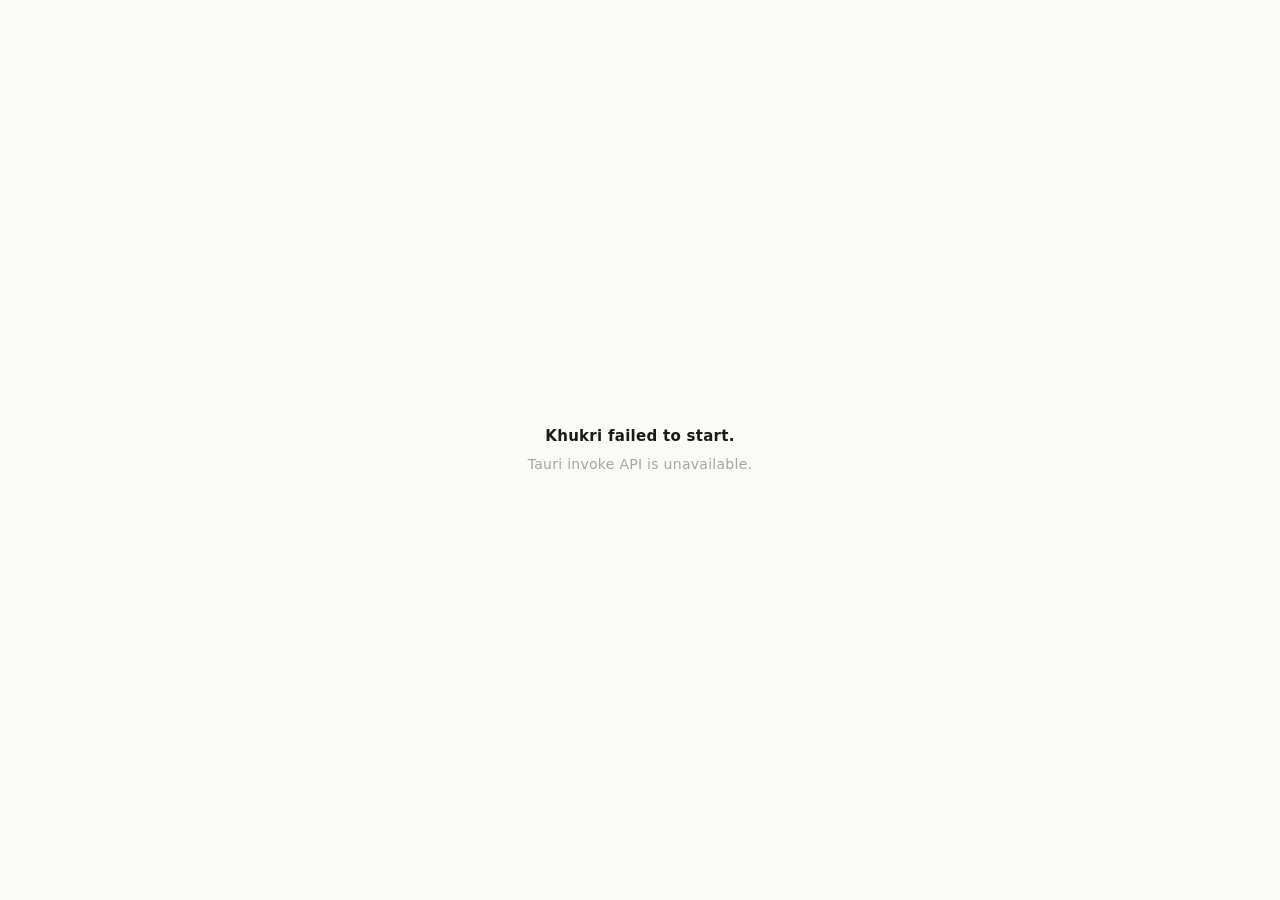
<file: src/index.html>
<!doctype html>
<html lang="en">
<head>
  <meta charset="utf-8">
  <meta name="viewport" content="width=device-width, initial-scale=1">
  <title>Khukri</title>
  <script>
    (() => {
      const savedTheme = localStorage.getItem("khukri-theme") || "system";
      const resolvedTheme = savedTheme === "dark" || savedTheme === "light"
        ? savedTheme
        : (window.matchMedia && window.matchMedia("(prefers-color-scheme: dark)").matches ? "dark" : "light");
      document.documentElement.dataset.theme = resolvedTheme;
    })();
  </script>
  <style>
    html, body {
      margin: 0;
      height: 100%;
      background: #0b0c10;
      color: #e0dcd4;
    }

    #bootSplash {
      position: fixed;
      inset: 0;
      display: grid;
      place-items: center;
      background: #0b0c10;
      color: #e0dcd4;
      font: 600 14px/1.4 "Inter", "Segoe UI", system-ui, sans-serif;
      letter-spacing: 0.02em;
      z-index: 9999;
      transition: opacity 180ms ease;
    }

    html[data-theme="light"],
    html[data-theme="light"] body,
    html[data-theme="light"] #bootSplash {
      background: #fafaf9;
      color: #1c1917;
    }

    body.app-ready #bootSplash {
      opacity: 0;
      pointer-events: none;
    }

    .boot-error {
      max-width: min(520px, calc(100vw - 48px));
      display: grid;
      gap: 8px;
      text-align: center;
    }

    .boot-error strong {
      font-size: 15px;
    }

    .boot-error span {
      color: #a9a59d;
      font-weight: 500;
      overflow-wrap: anywhere;
    }
  </style>
  <link rel="stylesheet" href="./styles.css">
</head>
<body>
  <a class="skip-link" href="#mainContent">Skip to downloads</a>
  <div id="bootSplash" role="status" aria-live="polite">Loading Khukri...</div>
  <div id="mediaOnboarding" class="onboarding-backdrop" hidden>
    <section class="onboarding-card" role="dialog" aria-modal="true" aria-labelledby="onboardingTitle" aria-describedby="onboardingBody">
      <p class="onboarding-kicker" data-i18n="onboarding.kicker"></p>
      <h2 id="onboardingTitle" class="onboarding-title" data-i18n="onboarding.title"></h2>
      <div id="onboardingBody" class="onboarding-copy">
        <p data-i18n="onboarding.body"></p>
      </div>
      <button id="acknowledgeOnboarding" class="primary-button onboarding-button" type="button" data-i18n="onboarding.accept"></button>
    </section>
  </div>
  <div class="shell">

    <aside class="sidebar" aria-label="Primary navigation">
      <div class="brand">
        <div class="brand-mark" aria-hidden="true">
          <img class="brand-icon" src="./assets/khukri-mark.svg" alt="">
        </div>
        <h1 class="brand-wordmark">Khukri</h1>
      </div>
      <nav class="nav" aria-label="Main sections">
        <button id="navDownloads" class="nav-item nav-item-active" type="button" aria-controls="downloadsView" aria-current="page">
          <svg class="nav-icon" viewBox="0 0 16 16" fill="none" aria-hidden="true">
            <path d="M8 2v7M5 6.5l3 3 3-3" stroke="currentColor" stroke-width="1.5" stroke-linecap="round" stroke-linejoin="round"/>
            <path d="M2 12.5h12" stroke="currentColor" stroke-width="1.5" stroke-linecap="round"/>
          </svg>
          <span data-i18n="nav.downloads"></span>
        </button>
        <button id="navSettings" class="nav-item" type="button" aria-controls="settingsView">
          <svg class="nav-icon" viewBox="0 0 16 16" fill="none" aria-hidden="true">
            <circle cx="8" cy="8" r="2.2" stroke="currentColor" stroke-width="1.4"/>
            <path d="M8 1.5v2M8 12.5v2M1.5 8h2M12.5 8h2M3.4 3.4l1.4 1.4M11.2 11.2l1.4 1.4M3.4 12.6l1.4-1.4M11.2 4.8l1.4-1.4" stroke="currentColor" stroke-width="1.4" stroke-linecap="round"/>
          </svg>
          <span data-i18n="nav.settings"></span>
        </button>
      </nav>
    </aside>

    <main id="mainContent" class="main" tabindex="-1">

      <!-- Downloads view -->
      <div id="downloadsView" class="view" data-view="downloads">
        <header class="view-toolbar">
          <div class="view-heading">
            <h2 class="view-title" tabindex="-1" data-i18n="nav.downloads"></h2>
            <p class="view-subtitle" data-i18n="downloads.copy"></p>
          </div>
          <p id="formStatus" class="view-status" role="status" aria-live="polite"></p>
          <div class="toolbar-actions">
            <button id="refreshQueue" class="ghost-btn button-with-icon" type="button">
              <svg viewBox="0 0 16 16" fill="none" aria-hidden="true"><path d="M13 5.5A5.5 5.5 0 103.8 12M13 2v3.5H9.5" stroke="currentColor" stroke-width="1.5" stroke-linecap="round" stroke-linejoin="round"/></svg>
              <span data-i18n="actions.refresh"></span>
            </button>
            <button id="newDownload" class="primary-button button-with-icon" type="button" aria-controls="downloadsComposer" aria-expanded="false">
              <svg viewBox="0 0 16 16" fill="none" aria-hidden="true"><path d="M8 3v10M3 8h10" stroke="currentColor" stroke-width="1.7" stroke-linecap="round"/></svg>
              <span data-i18n="actions.new_download"></span>
            </button>
          </div>
        </header>

        <div class="view-body">

          <section id="downloadsComposer" class="composer" aria-labelledby="composerTitle" hidden>
            <div class="composer-header">
              <div class="composer-heading">
                <div class="composer-heading-icon" aria-hidden="true">
                  <svg viewBox="0 0 20 20" fill="none">
                    <path d="M10 3v8M6.75 8.25 10 11.5l3.25-3.25M4 15h12" stroke="currentColor" stroke-width="1.6" stroke-linecap="round" stroke-linejoin="round"/>
                  </svg>
                </div>
                <div>
                <h3 id="composerTitle" class="composer-title" data-i18n="composer.title"></h3>
                <p class="composer-copy" data-i18n="composer.copy"></p>
                </div>
              </div>
              <button id="composerClose" class="composer-close" type="button" aria-label="Close new download form">
                <svg width="10" height="10" viewBox="0 0 10 10" fill="none" aria-hidden="true">
                  <path d="M1 1l8 8M9 1L1 9" stroke="currentColor" stroke-width="1.5" stroke-linecap="round"/>
                </svg>
              </button>
            </div>
            <form id="downloadForm" class="download-form">
              <div class="composer-primary-fields">
                <label class="field composer-url-field">
                  <span data-i18n="composer.urlLabel"></span>
                  <input id="downloadUrl" name="downloadUrl" type="url" placeholder="https://example.com/file.zip" spellcheck="false" required>
                </label>
                <div class="composer-routing-row">
                  <label class="field composer-mode-field">
                  <span data-i18n="composer.qualityLabel"></span>
                  <select id="quality" name="quality">
                    <option value="" data-i18n="quality.direct"></option>
                    <option value="best" data-i18n="quality.best"></option>
                    <option value="1080p" data-i18n="quality.1080p"></option>
                    <option value="720p" data-i18n="quality.720p"></option>
                    <option value="audio-only" data-i18n="quality.audioOnly"></option>
                  </select>
                  </label>
                  <label class="field composer-destination-field">
                    <span data-i18n="composer.outputLabel"></span>
                    <div class="composer-destination-row">
                      <input id="outputPath" name="outputPath" type="text">
                      <button id="browseOutputPath" class="browse-btn" type="button" data-i18n="composer.browse"></button>
                    </div>
                  </label>
                </div>
              </div>

              <details class="composer-advanced">
                <summary data-i18n="composer.advanced"></summary>
                <div class="composer-advanced-grid">
                  <label class="field">
                    <span data-i18n="composer.priorityLabel"></span>
                    <select id="priority" name="priority">
                      <option value="high" data-i18n="priority.high"></option>
                      <option value="normal" selected data-i18n="priority.normal"></option>
                      <option value="low" data-i18n="priority.low"></option>
                    </select>
                  </label>
                  <label class="field">
                    <span data-i18n="composer.throttleLabel"></span>
                    <input id="throttle" name="throttle" type="number" min="0" step="1" data-i18n-placeholder="composer.unlimited" placeholder="Unlimited">
                  </label>
                </div>
              </details>

              <footer class="composer-footer">
                <p data-i18n="composer.footerHint"></p>
                <div class="composer-actions">
                  <button id="composerCancel" class="ghost-btn" type="button" data-i18n="actions.cancel"></button>
                  <button id="startDownloadButton" class="primary-button button-with-icon" type="submit">
                    <svg viewBox="0 0 16 16" fill="none" aria-hidden="true"><path d="M8 2.5v7M5.25 7 8 9.75 10.75 7M3 12.5h10" stroke="currentColor" stroke-width="1.5" stroke-linecap="round" stroke-linejoin="round"/></svg>
                    <span data-i18n="actions.start"></span>
                  </button>
                </div>
              </footer>
            </form>
          </section>

          <section id="downloadsPanel" class="queue-panel">
            <div id="emptyState" class="empty-state">
              <div class="empty-icon" aria-hidden="true">
                <svg width="22" height="22" viewBox="0 0 22 22" fill="none">
                  <path d="M11 3v10M7.5 10l3.5 3.5 3.5-3.5" stroke="currentColor" stroke-width="1.75" stroke-linecap="round" stroke-linejoin="round"/>
                  <path d="M3 17h16" stroke="currentColor" stroke-width="1.75" stroke-linecap="round"/>
                </svg>
              </div>
              <p class="empty-title" data-i18n="downloads.emptyTitle"></p>
              <p class="empty-hint" data-i18n="downloads.emptyCopy"></p>
              <button id="emptyNewDownload" class="primary-button button-with-icon" type="button" aria-controls="downloadsComposer">
                <svg viewBox="0 0 16 16" fill="none" aria-hidden="true"><path d="M8 3v10M3 8h10" stroke="currentColor" stroke-width="1.7" stroke-linecap="round"/></svg>
                <span data-i18n="actions.new_download"></span>
              </button>
            </div>
            <div id="downloadsList" class="downloads-list" hidden></div>
          </section>

        </div>
      </div>

      <!-- Settings view -->
      <div id="settingsView" class="view view--settings" data-view="settings" hidden>
        <header class="view-toolbar">
          <div class="view-heading">
            <h2 class="view-title" tabindex="-1" data-i18n="settings.title"></h2>
            <p class="view-subtitle" data-i18n="settings.copy"></p>
          </div>
          <div class="toolbar-actions">
            <p id="settingsStatus" class="view-status view-status--inline" aria-live="polite"></p>
            <button id="saveSettingsButton" class="primary-button" form="settingsForm" type="submit" data-i18n="settings.save"></button>
          </div>
        </header>

        <div class="view-body">
          <form id="settingsForm" class="settings-grid">

            <article class="settings-section">
              <div class="settings-section-head">
                <div class="settings-section-label-group">
                  <div class="settings-section-icon" aria-hidden="true">
                    <svg width="14" height="14" viewBox="0 0 16 16" fill="none">
                      <path d="M2 4h12M2 8h8M2 12h5" stroke="currentColor" stroke-width="1.5" stroke-linecap="round"/>
                    </svg>
                  </div>
                  <span class="section-label" data-i18n="settings.general.title"></span>
                </div>
                <button class="reset-link reset-section" type="button" data-section="general" data-i18n="settings.reset"></button>
              </div>
              <div class="settings-section-body">
                <div class="field field-with-browse">
                  <span id="settingsDefaultPathLabel" data-i18n="settings.general.pathLabel"></span>
                  <div class="input-browse-row">
                    <input id="settingsDefaultPath" name="generalDefaultPath" type="text" aria-labelledby="settingsDefaultPathLabel" aria-describedby="settingsDefaultPathHint">
                    <button id="browseDefaultPath" class="browse-btn" type="button" aria-label="Browse for folder">
                      <svg width="14" height="14" viewBox="0 0 16 16" fill="none" aria-hidden="true">
                        <path d="M1.5 4.5h4l1.5 2h7.5v7H1.5z" stroke="currentColor" stroke-width="1.4" stroke-linejoin="round"/>
                      </svg>
                      Browse
                    </button>
                  </div>
                  <p id="settingsDefaultPathHint" class="field-hint" data-i18n="settings.general.pathHint"></p>
                </div>
                <label class="field">
                  <span data-i18n="settings.general.concurrentLabel"></span>
                  <input id="settingsMaxConcurrent" name="generalMaxConcurrent" type="number" min="1" max="16" step="1">
                  <p class="field-hint" data-i18n="settings.general.concurrentHint"></p>
                </label>
                <label class="field checkbox-field">
                  <input id="settingsYtdlpAutoUpdate" name="settingsYtdlpAutoUpdate" type="checkbox">
                  <span data-i18n="settings.general.ytdlpAutoUpdateLabel"></span>
                </label>
                <label class="field">
                  <span data-i18n="settings.general.browserSessionLabel"></span>
                  <select id="settingsBrowserSession" name="settingsBrowserSession">
                    <option value="" data-i18n="settings.general.browserSessionOff"></option>
                    <option value="chrome">Chrome</option>
                    <option value="edge">Microsoft Edge</option>
                    <option value="brave">Brave</option>
                    <option value="firefox">Firefox</option>
                    <option value="safari">Safari</option>
                    <option value="chromium">Chromium</option>
                    <option value="opera">Opera</option>
                    <option value="vivaldi">Vivaldi</option>
                    <option value="whale">Whale</option>
                  </select>
                  <p class="field-hint" data-i18n="settings.general.browserSessionHint"></p>
                </label>
                <div class="field">
                  <span data-i18n="settings.general.ytdlpActionsLabel"></span>
                  <div class="settings-inline-action">
                    <button id="checkYtdlpNow" class="ghost-btn" type="button" data-i18n="settings.general.ytdlpCheckNow"></button>
                  </div>
                </div>
              </div>
            </article>

            <article class="settings-section">
              <div class="settings-section-head">
                <div class="settings-section-label-group">
                  <div class="settings-section-icon settings-section-icon--violet" aria-hidden="true">
                    <svg width="14" height="14" viewBox="0 0 16 16" fill="none">
                      <circle cx="8" cy="8" r="5.5" stroke="currentColor" stroke-width="1.4"/>
                      <path d="M8 5v3.5l2 2" stroke="currentColor" stroke-width="1.4" stroke-linecap="round"/>
                    </svg>
                  </div>
                  <span class="section-label" data-i18n="settings.performance.title"></span>
                </div>
                <button class="reset-link reset-section" type="button" data-section="performance" data-i18n="settings.reset"></button>
              </div>
              <div class="settings-section-body">
                <label class="field">
                  <span data-i18n="settings.performance.threadsLabel"></span>
                  <input id="settingsThreadOverride" name="performanceThreadOverride" type="number" min="1" max="128" step="1" placeholder="Auto">
                  <p class="field-hint" data-i18n="settings.performance.threadsHint"></p>
                </label>
                <label class="field">
                  <span data-i18n="settings.performance.bandwidthLabel"></span>
                  <input id="settingsBandwidthCap" name="performanceBandwidthCap" type="number" min="0" step="1" placeholder="Leave blank for unlimited">
                  <p class="field-hint" data-i18n="settings.performance.bandwidthHint"></p>
                </label>
              </div>
            </article>

            <article class="settings-section">
              <div class="settings-section-head">
                <div class="settings-section-label-group">
                  <div class="settings-section-icon settings-section-icon--amber" aria-hidden="true">
                    <svg width="14" height="14" viewBox="0 0 16 16" fill="none">
                      <rect x="2" y="3" width="12" height="11" rx="1.5" stroke="currentColor" stroke-width="1.4"/>
                      <path d="M5 1v3M11 1v3M2 7h12" stroke="currentColor" stroke-width="1.4" stroke-linecap="round"/>
                    </svg>
                  </div>
                  <span class="section-label" data-i18n="settings.scheduler.title"></span>
                </div>
                <button class="reset-link reset-section" type="button" data-section="scheduler" data-i18n="settings.reset"></button>
              </div>
              <div class="settings-section-body">
                <label class="field checkbox-field">
                  <input id="settingsSchedulerEnabled" name="schedulerEnabled" type="checkbox">
                  <span data-i18n="settings.scheduler.enabledLabel"></span>
                </label>
                <div class="field-row">
                  <label class="field">
                    <span data-i18n="settings.scheduler.startLabel"></span>
                    <input id="settingsSchedulerStart" name="schedulerStart" type="number" min="0" max="23" step="1">
                  </label>
                  <label class="field">
                    <span data-i18n="settings.scheduler.endLabel"></span>
                    <input id="settingsSchedulerEnd" name="schedulerEnd" type="number" min="0" max="23" step="1">
                  </label>
                </div>
                <p class="field-hint" data-i18n="settings.scheduler.hint"></p>
              </div>
            </article>

            <article class="settings-section">
              <div class="settings-section-head">
                <div class="settings-section-label-group">
                  <div class="settings-section-icon settings-section-icon--sky" aria-hidden="true">
                    <svg width="14" height="14" viewBox="0 0 16 16" fill="none">
                      <circle cx="8" cy="8" r="2" stroke="currentColor" stroke-width="1.4"/>
                      <path d="M8 2v2M8 12v2M2 8h2M12 8h2M3.9 3.9l1.4 1.4M10.7 10.7l1.4 1.4M3.9 12.1l1.4-1.4M10.7 5.3l1.4-1.4" stroke="currentColor" stroke-width="1.4" stroke-linecap="round"/>
                    </svg>
                  </div>
                  <span class="section-label" data-i18n="settings.proxy.title"></span>
                </div>
                <button class="reset-link reset-section" type="button" data-section="proxy" data-i18n="settings.reset"></button>
              </div>
              <div class="settings-section-body">
                <label class="field checkbox-field">
                  <input id="settingsProxyEnabled" name="proxyEnabled" type="checkbox">
                  <span data-i18n="settings.proxy.enabledLabel"></span>
                </label>
                <label id="settingsProxyUrlField" class="field">
                  <span data-i18n="settings.proxy.urlLabel"></span>
                  <input id="settingsProxyUrl" name="proxyUrl" type="text" placeholder="http://127.0.0.1:8080">
                  <p class="field-hint" data-i18n="settings.proxy.urlHint"></p>
                </label>
              </div>
            </article>

            <article class="settings-section">
              <div class="settings-section-head">
                <div class="settings-section-label-group">
                  <div class="settings-section-icon settings-section-icon--rose" aria-hidden="true">
                    <svg width="14" height="14" viewBox="0 0 16 16" fill="none">
                      <path d="M3 4.5A1.5 1.5 0 014.5 3h7A1.5 1.5 0 0113 4.5v7a1.5 1.5 0 01-1.5 1.5h-7A1.5 1.5 0 013 11.5v-7z" stroke="currentColor" stroke-width="1.4"/>
                      <path d="M6 8h4M8 6v4" stroke="currentColor" stroke-width="1.4" stroke-linecap="round"/>
                    </svg>
                  </div>
                  <span class="section-label" data-i18n="settings.appearance.title"></span>
                </div>
                <button class="reset-link reset-section" type="button" data-section="appearance" data-i18n="settings.reset"></button>
              </div>
              <div class="settings-section-body">
                <label class="field">
                  <span data-i18n="settings.appearance.themeLabel"></span>
                  <select id="settingsTheme" name="appearanceTheme">
                    <option value="system" data-i18n="settings.appearance.themeSystem"></option>
                    <option value="dark" data-i18n="settings.appearance.themeDark"></option>
                    <option value="light" data-i18n="settings.appearance.themeLight"></option>
                  </select>
                  <p class="field-hint" data-i18n="settings.appearance.themeHint"></p>
                </label>
              </div>
            </article>

          </form>
        </div>
      </div>

    </main>
  </div>

  <script type="module" src="./app.js"></script>
</body>
</html>
</file>
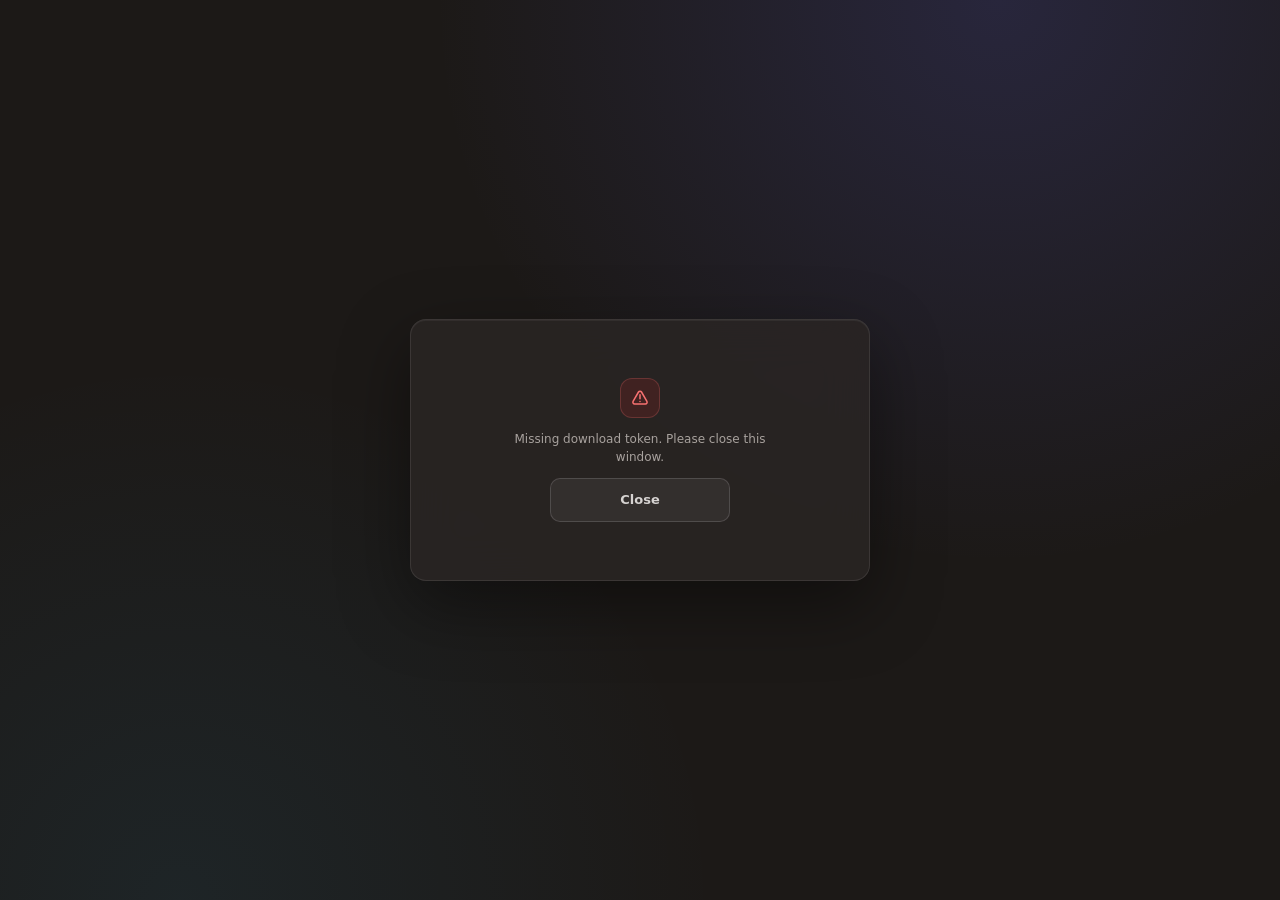
<file: extension/prompt.html>
<!DOCTYPE html>
<html lang="en">
<head>
    <meta charset="UTF-8" />
    <meta name="viewport" content="width=device-width, initial-scale=1.0" />
    <title>Download with Khukri</title>
    <style>
        :root {
            --kh-bg: #1c1917;
            --kh-surface: #292524;
            --kh-surface-hi: #44403c;
            --kh-text: #fafaf9;
            --kh-text-soft: #d6d3d1;
            --kh-text-muted: #a8a29e;
            --kh-accent: #818cf8;
            --kh-accent-hover: #a5b4fc;
            --kh-accent-bg: rgba(99, 102, 241, 0.16);
            --kh-danger: #f87171;
            --kh-border: rgba(255, 255, 255, 0.09);
            --kh-border-strong: rgba(255, 255, 255, 0.14);
            font-family: -apple-system, BlinkMacSystemFont, "Segoe UI", system-ui, sans-serif;
            color: var(--kh-text);
        }

        *, *::before, *::after { box-sizing: border-box; }

        html, body {
            width: 100%;
            min-width: 320px;
            height: 100%;
            min-height: 300px;
            margin: 0;
        }

        body {
            display: grid;
            place-items: center;
            padding: 20px;
            overflow: auto;
            background:
                radial-gradient(circle at 78% 0%, rgba(99, 102, 241, 0.17), transparent 42%),
                radial-gradient(circle at 14% 100%, rgba(56, 189, 248, 0.07), transparent 38%),
                var(--kh-bg);
            color: var(--kh-text);
            font-size: 14px;
            line-height: 1.5;
        }

        button, input { touch-action: manipulation; }

        #app {
            width: min(100%, 460px);
            padding: 20px;
            border: 1px solid var(--kh-border);
            border-radius: 16px;
            background: rgba(41, 37, 36, 0.88);
            box-shadow:
                0 24px 70px rgba(0, 0, 0, 0.42),
                inset 0 1px 0 rgba(255, 255, 255, 0.05);
            backdrop-filter: blur(24px) saturate(150%);
            -webkit-backdrop-filter: blur(24px) saturate(150%);
        }

        .header {
            display: flex;
            align-items: center;
            gap: 12px;
            margin-bottom: 18px;
        }

        .logo {
            width: 36px;
            height: 36px;
            flex: 0 0 auto;
            filter: drop-shadow(0 7px 14px rgba(99, 102, 241, 0.22));
        }

        .header-text {
            display: flex;
            flex-direction: column;
            min-width: 0;
        }

        .header-title {
            color: var(--kh-text);
            font-size: 14px;
            font-weight: 700;
            letter-spacing: -0.01em;
        }

        .header-sub {
            color: var(--kh-text-muted);
            font-size: 12px;
        }

        .file-info {
            display: flex;
            flex-direction: column;
            gap: 6px;
            margin-bottom: 14px;
            padding: 13px 14px;
            border: 1px solid var(--kh-border);
            border-radius: 12px;
            background: rgba(255, 255, 255, 0.035);
            box-shadow: inset 0 1px 0 rgba(255, 255, 255, 0.025);
        }

        .file-name {
            overflow: hidden;
            color: var(--kh-text);
            font-size: 13px;
            font-weight: 650;
            text-overflow: ellipsis;
            white-space: nowrap;
        }

        .file-meta {
            display: flex;
            gap: 8px;
            min-width: 0;
            color: var(--kh-text-muted);
            font-size: 11px;
        }

        .file-meta span {
            overflow: hidden;
            text-overflow: ellipsis;
            white-space: nowrap;
        }

        #filesize {
            flex: 0 0 auto;
            padding-right: 8px;
            border-right: 1px solid var(--kh-border);
            font-variant-numeric: tabular-nums;
        }

        #fileurl { flex: 1; }

        .remember-row {
            display: flex;
            align-items: center;
            gap: 9px;
            min-height: 36px;
            margin-bottom: 14px;
            color: var(--kh-text-muted);
            font-size: 12px;
            cursor: pointer;
            user-select: none;
        }

        .remember-row:hover { color: var(--kh-text-soft); }

        .remember-row input {
            width: 16px;
            height: 16px;
            margin: 0;
            accent-color: var(--kh-accent);
            cursor: pointer;
        }

        .actions {
            display: grid;
            grid-template-columns: 1fr 1fr;
            gap: 10px;
        }

        .btn {
            min-height: 44px;
            padding: 0 16px;
            border: 1px solid transparent;
            border-radius: 10px;
            font: inherit;
            font-size: 13px;
            font-weight: 700;
            cursor: pointer;
            transition: background-color 180ms ease, border-color 180ms ease,
                        color 180ms ease, transform 140ms ease, box-shadow 180ms ease;
        }

        .btn:hover:not(:disabled) { transform: translateY(-1px); }
        .btn:active:not(:disabled) { transform: scale(0.98); }
        .btn:disabled { opacity: 0.48; cursor: not-allowed; }

        .btn:focus-visible,
        .remember-row input:focus-visible {
            outline: 3px solid rgba(129, 140, 248, 0.38);
            outline-offset: 2px;
        }

        .btn-primary {
            background: var(--kh-accent);
            color: #17151f;
            box-shadow: 0 8px 22px rgba(99, 102, 241, 0.24);
        }

        .btn-primary:hover:not(:disabled) { background: var(--kh-accent-hover); }

        .btn-secondary {
            border-color: var(--kh-border-strong);
            background: rgba(255, 255, 255, 0.055);
            color: var(--kh-text-soft);
        }

        .btn-secondary:hover:not(:disabled) {
            border-color: rgba(255, 255, 255, 0.2);
            background: rgba(255, 255, 255, 0.09);
            color: var(--kh-text);
        }

        .error-state {
            display: flex;
            flex-direction: column;
            align-items: center;
            justify-content: center;
            min-height: 220px;
            gap: 12px;
            text-align: center;
        }

        .error-icon {
            display: grid;
            width: 40px;
            height: 40px;
            place-items: center;
            border: 1px solid rgba(248, 113, 113, 0.22);
            border-radius: 12px;
            background: rgba(220, 38, 38, 0.14);
            color: var(--kh-danger);
        }

        .error-icon svg { width: 20px; height: 20px; }

        .error-msg {
            max-width: 34ch;
            margin: 0;
            color: var(--kh-text-muted);
            font-size: 12px;
        }

        .error-state .btn { width: min(100%, 180px); }

        @media (max-width: 420px) {
            body { padding: 12px; }
            #app { padding: 16px; }
            .actions { grid-template-columns: 1fr; }
            .btn-primary { order: -1; }
        }

        @media (prefers-reduced-motion: reduce) {
            *, *::before, *::after {
                scroll-behavior: auto !important;
                transition-duration: 0.01ms !important;
            }
        }
    </style>
</head>
<body>
    <main id="app">
        <div class="header">
            <svg class="logo" viewBox="0 0 36 36" fill="none" xmlns="http://www.w3.org/2000/svg" aria-hidden="true">
                <rect width="36" height="36" rx="10" fill="#292524"/>
                <rect x="0.5" y="0.5" width="35" height="35" rx="9.5" stroke="white" stroke-opacity="0.12"/>
                <path d="M8 25.5 23 9.5l5 2.8L14 28Z" fill="#818CF8"/>
                <path d="m23 9.5 5 2.8-1.6 1.2-4.6-2.6Z" fill="#A5B4FC"/>
                <rect x="7" y="24.5" width="9" height="3" rx="1.5" fill="#10B981"/>
            </svg>
            <div class="header-text">
                <span class="header-title">Download with Khukri</span>
                <span class="header-sub">Choose how to handle this file</span>
            </div>
        </div>

        <section class="file-info" aria-label="Download details">
            <div class="file-name" id="filename">Loading…</div>
            <div class="file-meta">
                <span id="filesize">—</span>
                <span id="fileurl" title="">—</span>
            </div>
        </section>

        <label class="remember-row">
            <input type="checkbox" id="rememberChk" />
            Remember this choice
        </label>

        <div class="actions">
            <button class="btn btn-primary" id="startBtn">Open in Khukri</button>
            <button class="btn btn-secondary" id="keepBtn">Use Browser</button>
        </div>
    </main>

    <script src="prompt.js"></script>
</body>
</html>
</file>
<file: src/styles.css>
/* ── TOKENS — dark (default) ──────────────────────────────────────────────── */
:root {
  --kh-bg:         #1C1917;
  --kh-chrome:     rgba(28, 25, 23, 0.65);
  --kh-surface:    #292524;
  --kh-surface-hi: #44403C;
  --kh-surface-hover: #57534E;

  --kh-t1: #FAFAF9;
  --kh-t2: #D6D3D1;
  --kh-t3: #A8A29E;

  --kh-accent:    #818CF8;
  --kh-accent-t:  #A5B4FC;
  --kh-accent-bg: rgba(99, 102, 241, 0.16);
  --kh-on-accent: #17151F;

  --kh-green:    #10B981;
  --kh-green-t:  #34D399;
  --kh-green-bg: rgba(16, 185, 129, 0.15);
  --kh-amber:    #F59E0B;
  --kh-amber-t:  #FBBF24;
  --kh-amber-bg: rgba(245, 158, 11, 0.15);
  --kh-red:      #DC2626;
  --kh-red-t:    #F87171;
  --kh-red-bg:   rgba(220, 38, 38, 0.15);

  --kh-violet-bg: rgba(139, 92, 246, 0.15);
  --kh-violet-b:  rgba(167, 139, 250, 0.28);
  --kh-violet-t:  #a78bfa;
  --kh-sky-bg:    rgba(14, 165, 233, 0.15);
  --kh-sky-b:     rgba(56, 189, 248, 0.28);
  --kh-sky-t:     #38bdf8;
  --kh-rose-bg:   rgba(244, 63, 94, 0.15);
  --kh-rose-b:    rgba(251, 113, 133, 0.28);
  --kh-rose-t:    #fb7185;
  --kh-amber-b:   rgba(251, 191, 36, 0.28);

  --kh-b1: rgba(255,255,255,0.08);
  --kh-b2: rgba(255,255,255,0.12);
  --kh-b3: rgba(255,255,255,0.20);

  --r1: 8px;
  --r2: 12px;
  --r3: 16px;
  --r4: 20px;

  font-family: -apple-system, BlinkMacSystemFont, "Segoe UI",
               system-ui, sans-serif;
  font-size: 14px;
  line-height: 1.5;
  color: var(--kh-t1);
}

/* ── TOKENS — light ────────────────────────────────────────────────────────── */
:root[data-theme="light"] {
  --kh-bg:         #FAFAF9;
  --kh-chrome:     rgba(250, 250, 249, 0.75);
  --kh-surface:    #FFFFFF;
  --kh-surface-hi: #F5F5F4;
  --kh-surface-hover: #E8ECF0;

  --kh-t1: #1C1917;
  --kh-t2: #44403C;
  --kh-t3: #78716C;

  --kh-accent:    #4F46E5;
  --kh-accent-t:  #4338CA;
  --kh-accent-bg: rgba(79, 70, 229, 0.12);
  --kh-on-accent: #FFFFFF;

  --kh-green:    #10B981;
  --kh-green-t:  #059669;
  --kh-green-bg: rgba(16, 185, 129, 0.12);
  --kh-amber:    #F59E0B;
  --kh-amber-t:  #D97706;
  --kh-amber-bg: rgba(245, 158, 11, 0.12);
  --kh-red:      #DC2626;
  --kh-red-t:    #B91C1C;
  --kh-red-bg:   rgba(220, 38, 38, 0.12);

  --kh-violet-bg: rgba(139, 92, 246, 0.12);
  --kh-violet-b:  rgba(124, 58, 237, 0.24);
  --kh-violet-t:  #7c3aed;
  --kh-sky-bg:    rgba(14, 165, 233, 0.12);
  --kh-sky-b:     rgba(2, 132, 199, 0.24);
  --kh-sky-t:     #0284c7;
  --kh-rose-bg:   rgba(244, 63, 94, 0.12);
  --kh-rose-b:    rgba(225, 29, 72, 0.24);
  --kh-rose-t:    #e11d48;
  --kh-amber-b:   rgba(217, 119, 6, 0.24);

  --kh-b1: rgba(0,0,0,0.06);
  --kh-b2: rgba(0,0,0,0.1);
  --kh-b3: rgba(0,0,0,0.18);
}

/* ── RESET ─────────────────────────────────────────────────────────────────── */
*, *::before, *::after { box-sizing: border-box; }
[hidden] { display: none !important; }
html, body { height: 100%; overflow: hidden; margin: 0; }
body { background: var(--kh-bg); }
body.onboarding-open { overflow: hidden; }
button, input, select { touch-action: manipulation; }

.skip-link {
  position: fixed;
  top: 10px;
  left: 10px;
  z-index: 11000;
  padding: 10px 14px;
  border-radius: var(--r1);
  background: var(--kh-t1);
  color: var(--kh-bg);
  font-weight: 700;
  text-decoration: none;
  transform: translateY(-160%);
  transition: transform 160ms ease-out;
}

.skip-link:focus { transform: translateY(0); }

:root[data-theme="dark"] body {
  background:
    radial-gradient(circle at 80% 0%, rgba(99, 102, 241, 0.12), transparent 40%),
    radial-gradient(circle at 20% 100%, rgba(56, 189, 248, 0.06), transparent 40%),
    var(--kh-bg);
}

:root[data-theme="light"] body {
  background:
    radial-gradient(circle at 80% 0%, rgba(79, 70, 229, 0.07), transparent 40%),
    radial-gradient(circle at 20% 100%, rgba(14, 165, 233, 0.05), transparent 40%),
    var(--kh-bg);
}

/* ── SCROLLBAR ─────────────────────────────────────────────────────────────── */
::-webkit-scrollbar { width: 5px; height: 5px; }
::-webkit-scrollbar-track { background: transparent; }
::-webkit-scrollbar-thumb {
  background: var(--kh-b2);
  border-radius: 3px;
}
::-webkit-scrollbar-thumb:hover { background: var(--kh-b3); }

/* ── SHELL ─────────────────────────────────────────────────────────────────── */
.shell {
  display: grid;
  grid-template-columns: 232px minmax(0, 1fr);
  height: 100dvh;
}

/* ── SIDEBAR ───────────────────────────────────────────────────────────────── */
.sidebar {
  width: auto;
  flex-shrink: 0;
  background: var(--kh-chrome);
  backdrop-filter: blur(20px) saturate(180%);
  -webkit-backdrop-filter: blur(20px) saturate(180%);
  border-right: 1px solid var(--kh-b1);
  display: flex;
  flex-direction: column;
  padding: 12px 10px;
  position: relative;
  z-index: 10;
}

.brand {
  display: flex;
  align-items: center;
  gap: 10px;
  padding: 14px 14px 13px;
  border-bottom: 0.5px solid var(--kh-b1);
  flex-shrink: 0;
}

.brand-mark {
  width: 36px;
  height: 36px;
  border-radius: 11px;
  background: transparent;
  overflow: hidden;
  flex-shrink: 0;
  user-select: none;
  box-shadow: 0 0 0 1px var(--kh-b1);
}

.brand-icon {
  width: 100%;
  height: 100%;
  display: block;
  object-fit: cover;
}

.brand-wordmark {
  font-size: 15px;
  font-weight: 700;
  letter-spacing: -0.025em;
  color: var(--kh-t1);
  margin: 0;
}

.nav {
  padding: 8px 8px;
  flex: 1;
}

.nav-item {
  width: 100%;
  min-height: 44px;
  padding: 9px 12px;
  border: none;
  border-radius: var(--r2);
  background: transparent;
  color: var(--kh-t2);
  font: inherit;
  font-size: 13px;
  font-weight: 500;
  text-align: left;
  cursor: pointer;
  transition: background-color 200ms cubic-bezier(0.16, 1, 0.3, 1),
              color 200ms cubic-bezier(0.16, 1, 0.3, 1),
              transform 200ms cubic-bezier(0.16, 1, 0.3, 1);
  margin-bottom: 2px;
  display: flex;
  align-items: center;
  gap: 8px;
  position: relative;
  overflow: hidden;
}

.nav-icon {
  width: 20px;
  height: 20px;
  padding: 2px;
  margin-left: -2px;
  border-radius: 6px;
  flex-shrink: 0;
  opacity: 0.7;
  transition: background-color 200ms cubic-bezier(0.16, 1, 0.3, 1),
              opacity 200ms cubic-bezier(0.16, 1, 0.3, 1),
              transform 200ms cubic-bezier(0.16, 1, 0.3, 1);
}

.nav-item:hover { 
  background: rgba(255,255,255,0.05); 
  color: var(--kh-t1); 
  transform: translateX(2px);
}
.nav-item:hover .nav-icon { opacity: 1; transform: scale(1.05); }

.nav-item-active {
  background: var(--kh-accent-bg);
  color: var(--kh-accent-t);
  font-weight: 600;
  position: relative;
  box-shadow: 0 2px 8px rgba(99, 102, 241, 0.12);
}
.nav-item-active::before {
  content: "";
  position: absolute;
  left: 0;
  top: 15%;
  height: 70%;
  width: 3px;
  border-radius: 0 3px 3px 0;
  background: var(--kh-accent-t);
  box-shadow: 0 0 8px var(--kh-accent-t);
}
.nav-item-active .nav-icon {
  background: var(--kh-accent-bg);
  box-shadow: 0 0 0 1px rgba(129, 140, 248, 0.28);
  opacity: 1;
}

/* ── MAIN ──────────────────────────────────────────────────────────────────── */
.main {
  height: 100%;
  display: flex;
  flex-direction: column;
  overflow: hidden;
}

/* ── VIEW ──────────────────────────────────────────────────────────────────── */
.view {
  flex: 1;
  display: flex;
  flex-direction: column;
  min-height: 0;
}

/* ── VIEW TOOLBAR ──────────────────────────────────────────────────────────── */
.view-toolbar {
  display: flex;
  align-items: center;
  gap: 12px;
  padding: 12px 20px;
  background: var(--kh-chrome);
  border-bottom: 1px solid var(--kh-b1);
  flex-shrink: 0;
  min-height: 64px;
  -webkit-app-region: drag;
  user-select: none;
  backdrop-filter: blur(24px);
  -webkit-backdrop-filter: blur(24px);
  box-shadow: 0 2px 10px rgba(0,0,0,0.05);
  z-index: 5;
}

.view-heading {
  display: grid;
  gap: 2px;
  min-width: 0;
}

.view-toolbar > * {
  -webkit-app-region: no-drag;
}

.view-title {
  font-size: 16px;
  font-weight: 650;
  color: var(--kh-t1);
  margin: 0;
  flex-shrink: 0;
  letter-spacing: -0.01em;
}

.view-subtitle {
  margin: 0;
  max-width: 72ch;
  color: var(--kh-t3);
  font-size: 12px;
  line-height: 1.35;
  white-space: nowrap;
  overflow: hidden;
  text-overflow: ellipsis;
}

.view-status {
  flex: 1;
  font-size: 12px;
  color: var(--kh-t2);
  margin: 0;
  text-align: right;
  white-space: nowrap;
  overflow: hidden;
  text-overflow: ellipsis;
  display: flex;
  align-items: center;
  justify-content: flex-end;
  gap: 6px;
}

.view-status--inline { flex: none; }

.view--settings .view-status {
  min-height: 24px;
  font-size: 12px;
  color: var(--kh-t2);
}

.settings-status-dot {
  width: 7px;
  height: 7px;
  border-radius: 50%;
  background: var(--kh-amber);
  display: inline-block;
  box-shadow: 0 0 0 4px rgba(255, 159, 28, 0.1);
}

/* Dot indicator shown inside #formStatus when status === "ready" */
.status-dot {
  display: inline-block;
  width: 6px;
  height: 6px;
  border-radius: 50%;
  background: var(--kh-green-t);
  flex-shrink: 0;
  box-shadow: 0 0 0 0 rgba(114,187,108,0.5);
  animation: status-pulse 2.4s ease-out infinite;
}

@keyframes status-pulse {
  0%   { box-shadow: 0 0 0 0   rgba(114,187,108,0.55); }
  60%  { box-shadow: 0 0 0 5px rgba(114,187,108,0); }
  100% { box-shadow: 0 0 0 0   rgba(114,187,108,0); }
}

.toolbar-actions {
  display: flex;
  align-items: center;
  gap: 10px;
  flex-shrink: 0;
}

/* ── VIEW BODY ─────────────────────────────────────────────────────────────── */
.view-body {
  flex: 1;
  min-height: 0;
  overflow-y: auto;
  padding: 16px;
  display: flex;
  flex-direction: column;
  gap: 12px;
}

/* ── BUTTONS ───────────────────────────────────────────────────────────────── */
.primary-button {
  background: var(--kh-accent);
  color: var(--kh-on-accent);
  border: none;
  font-weight: 600;
  box-shadow: 0 4px 14px var(--kh-accent-bg);
  min-height: 44px;
  transition: background-color 180ms ease-out,
              box-shadow 180ms ease-out,
              transform 180ms ease-out;
  border-radius: var(--r1);
  font-size: 13px;
  padding: 9px 16px;
  cursor: pointer;
  white-space: nowrap;
  line-height: 1;
}

.button-with-icon {
  display: inline-flex;
  align-items: center;
  justify-content: center;
  gap: 7px;
}

.button-with-icon svg {
  width: 16px;
  height: 16px;
  flex: 0 0 auto;
}

.primary-button:hover {
  background: var(--kh-accent-t);
  transform: translateY(-1px);
  box-shadow: 0 6px 18px var(--kh-accent-bg);
}
.primary-button:active { 
  transform: translateY(1px) scale(0.97); 
}

/* Onboarding */
.onboarding-backdrop {
  position: fixed;
  inset: 0;
  z-index: 10000;
  display: grid;
  place-items: center;
  padding: 24px;
  background:
    radial-gradient(circle at top, rgba(255, 159, 28, 0.14), transparent 34%),
    linear-gradient(180deg, rgba(8, 11, 14, 0.74), rgba(6, 8, 11, 0.88));
  backdrop-filter: blur(10px);
}

.onboarding-card {
  width: min(720px, 100%);
  padding: 28px 28px 24px;
  border: 1px solid rgba(255, 159, 28, 0.22);
  border-radius: 18px;
  background:
    linear-gradient(180deg, rgba(255,255,255,0.05), rgba(255,255,255,0.02)),
    var(--kh-surface);
  box-shadow:
    0 28px 80px rgba(0, 0, 0, 0.42),
    0 0 0 1px rgba(255,255,255,0.03) inset;
}

.onboarding-kicker {
  margin: 0 0 10px;
  color: var(--kh-amber-t);
  font-size: 12px;
  font-weight: 700;
  letter-spacing: 0.08em;
  text-transform: uppercase;
}

.onboarding-title {
  margin: 0 0 14px;
  color: var(--kh-t1);
  font-size: clamp(26px, 4vw, 38px);
  line-height: 1.06;
  letter-spacing: -0.04em;
}

.onboarding-copy {
  max-width: 60ch;
  color: var(--kh-t1);
  font-size: 16px;
  line-height: 1.75;
}

.onboarding-copy p {
  margin: 0;
}

.onboarding-button {
  margin-top: 22px;
  min-width: 160px;
  min-height: 44px;
}

@media (max-width: 640px) {
  .onboarding-backdrop {
    padding: 14px;
  }

  .onboarding-card {
    padding: 20px 18px 18px;
  }

  .onboarding-copy {
    font-size: 15px;
    line-height: 1.65;
  }

  .onboarding-button {
    width: 100%;
  }
}

.ghost-btn {
  border: 1px solid var(--kh-b2);
  border-radius: var(--r1);
  background: rgba(255,255,255,0.03);
  color: var(--kh-t2);
  font: inherit;
  font-size: 13px;
  font-weight: 500;
  min-height: 44px;
  padding: 8px 14px;
  cursor: pointer;
  transition: background-color 200ms cubic-bezier(0.16, 1, 0.3, 1),
              border-color 200ms cubic-bezier(0.16, 1, 0.3, 1),
              box-shadow 200ms cubic-bezier(0.16, 1, 0.3, 1),
              color 200ms cubic-bezier(0.16, 1, 0.3, 1),
              transform 200ms cubic-bezier(0.16, 1, 0.3, 1);
  white-space: nowrap;
  backdrop-filter: blur(8px);
}

.ghost-btn:hover { 
  transform: translateY(-1px); 
  background: rgba(255,255,255,0.06); 
  color: var(--kh-t1); 
  border-color: var(--kh-b3);
  box-shadow: 0 2px 8px rgba(0,0,0,0.1); 
}
.ghost-btn:active { transform: translateY(1px) scale(0.97); }

.ghost-btn-wide {
  min-width: 140px;
}

button[disabled] { opacity: 0.38; cursor: not-allowed; }
button[disabled]:hover { transform: none; }
button[disabled].queue-btn:hover {
  transform: none;
  background: transparent;
  border-color: rgba(255, 255, 255, 0.12);
}

.view--settings .primary-button[disabled] {
  opacity: 0.42;
  box-shadow: none;
}

button[aria-busy="true"] {
  cursor: progress;
}

button[aria-busy="true"]::after {
  content: "";
  width: 12px;
  height: 12px;
  margin-left: 7px;
  border: 1.5px solid currentColor;
  border-right-color: transparent;
  border-radius: 50%;
  display: inline-block;
  vertical-align: -2px;
  animation: button-busy-spin 650ms linear infinite;
}

@keyframes button-busy-spin {
  to { transform: rotate(360deg); }
}

/* ── FOCUS STATES ──────────────────────────────────────────────────────────── */
.primary-button:focus-visible,
.ghost-btn:focus-visible,
.nav-item:focus-visible,
.queue-btn:focus-visible,
.composer-close:focus-visible,
.reset-link:focus-visible,
.browse-btn:focus-visible,
input:focus-visible,
select:focus-visible {
  outline: 2px solid var(--kh-amber);
  outline-offset: 2px;
}

/* ── COMPOSER ──────────────────────────────────────────────────────────────── */
.composer {
  width: min(100%, 600px);
  align-self: center;
  background: var(--kh-surface);
  border: 1px solid var(--kh-b2);
  border-radius: var(--r3);
  margin: 0 auto 4px;
  overflow: hidden;
  flex-shrink: 0;
  box-shadow: 0 24px 64px rgba(0,0,0,0.32), 0 1px 0 rgba(255,255,255,0.04) inset;
  transition: border-color 240ms cubic-bezier(0.16, 1, 0.3, 1),
              box-shadow 240ms cubic-bezier(0.16, 1, 0.3, 1),
              opacity 240ms cubic-bezier(0.16, 1, 0.3, 1),
              transform 240ms cubic-bezier(0.16, 1, 0.3, 1);
}

.composer-header {
  display: flex;
  align-items: center;
  justify-content: space-between;
  padding: 10px 12px;
  border-bottom: 1px solid var(--kh-b1);
}

.composer-heading {
  display: flex;
  align-items: center;
  gap: 8px;
}

.composer-heading-icon {
  width: 28px;
  height: 28px;
  display: grid;
  place-items: center;
  flex: 0 0 auto;
  border: 1px solid rgba(129, 140, 248, 0.24);
  border-radius: 10px;
  background: var(--kh-accent-bg);
  color: var(--kh-accent-t);
}

.composer-heading-icon svg {
  width: 16px;
  height: 16px;
}

.composer-title {
  font-size: 13px;
  font-weight: 700;
  letter-spacing: 0;
  color: var(--kh-t2);
  margin: 0;
}

.composer-copy {
  margin: 1px 0 0;
  color: var(--kh-t3);
  font-size: 12px;
  line-height: 1.4;
}

.composer-close {
  width: 44px;
  height: 44px;
  border: none;
  border-radius: var(--r1);
  background: transparent;
  color: var(--kh-t3);
  font-size: 14px;
  line-height: 1;
  cursor: pointer;
  display: grid;
  place-items: center;
  transition: background 100ms, color 100ms;
  padding: 0;
  flex-shrink: 0;
}

.composer-close:hover { background: var(--kh-surface-hi); color: var(--kh-t1); }
.composer-close:focus-visible { outline: 2px solid var(--kh-amber); outline-offset: 1px; }

.download-form {
  display: flex;
  flex-direction: column;
  gap: 8px;
  padding: 10px 12px 0;
}

.composer-primary-fields {
  display: grid;
  gap: 8px;
}

.composer-routing-row {
  display: grid;
  grid-template-columns: minmax(150px, 0.36fr) minmax(0, 1fr);
  gap: 8px;
}

.composer-destination-row {
  display: flex;
  gap: 6px;
}

.composer-destination-row input {
  min-width: 0;
}

.composer-destination-row .browse-btn {
  min-height: 44px;
  min-width: 76px;
  padding-inline: 10px;
}

.composer-advanced {
  border-top: 1px solid var(--kh-b1);
  padding-top: 4px;
}

.composer-advanced summary {
  width: max-content;
  list-style: none;
  color: var(--kh-t2);
  font-size: 12px;
  font-weight: 600;
  cursor: pointer;
  display: flex;
  align-items: center;
  gap: 8px;
  min-height: 44px;
  border-radius: 6px;
}

.composer-advanced summary::-webkit-details-marker { display: none; }

.composer-advanced summary::before {
  content: "";
  width: 6px;
  height: 6px;
  border-right: 1.5px solid currentColor;
  border-bottom: 1.5px solid currentColor;
  transform: rotate(-45deg);
  transition: transform 160ms ease;
}

.composer-advanced[open] summary::before { transform: rotate(45deg) translate(-1px, -1px); }
.composer-advanced summary:hover { color: var(--kh-t1); }
.composer-advanced summary:focus-visible { outline: 2px solid var(--kh-amber); outline-offset: 3px; }

.composer-advanced-grid {
  display: grid;
  grid-template-columns: 1fr 1fr;
  gap: 8px;
  padding-top: 6px;
}

.composer-footer {
  margin: 0 -12px;
  padding: 8px 12px;
  border-top: 1px solid var(--kh-b1);
  background: rgba(0,0,0,0.08);
  display: flex;
  align-items: center;
  justify-content: space-between;
  gap: 16px;
}

.composer-footer p {
  margin: 0;
  color: var(--kh-t3);
  font-size: 12px;
}

.composer-actions {
  display: flex;
  align-items: center;
  gap: 8px;
  flex-shrink: 0;
}

.composer-actions .primary-button { min-width: 132px; }

.composer input,
.composer select { min-height: 44px; }

/* ── FORM FIELDS ───────────────────────────────────────────────────────────── */
.field { display: grid; gap: 4px; }

.field > span {
  font-size: 12px;
  font-weight: 400;
  letter-spacing: 0;
  color: var(--kh-t1);
  opacity: 0.82;
}

.field-row {
  display: grid;
  grid-template-columns: 1fr 1fr;
  gap: 10px;
}

input,
select {
  appearance: none;
  -webkit-appearance: none;
  width: 100%;
  border: 1px solid var(--kh-b2);
  border-radius: var(--r1);
  background: rgba(255,255,255,0.03);
  min-height: 44px;
  padding: 9px 10px;
  color: var(--kh-t1);
  font: inherit;
  font-size: 13px;
  transition: background-color 200ms cubic-bezier(0.16, 1, 0.3, 1),
              border-color 200ms cubic-bezier(0.16, 1, 0.3, 1),
              box-shadow 200ms cubic-bezier(0.16, 1, 0.3, 1);
  box-shadow: inset 0 1px 2px rgba(0,0,0,0.1);
}

input:hover, select:hover { border-color: var(--kh-b3); background: rgba(255,255,255,0.05); }

input:focus,
select:focus {
  border-color: var(--kh-accent);
  outline: none;
  background: var(--kh-surface-hover);
  box-shadow: 0 0 0 3px var(--kh-accent-bg), inset 0 1px 2px rgba(0,0,0,0.1);
}

input::placeholder { color: var(--kh-t3); }

select {
  background-image:
    linear-gradient(45deg, transparent 50%, var(--kh-t2) 50%),
    linear-gradient(135deg, var(--kh-t2) 50%, transparent 50%);
  background-position:
    calc(100% - 16px) calc(50% - 2px),
    calc(100% - 11px) calc(50% - 2px);
  background-size: 5px 5px, 5px 5px;
  background-repeat: no-repeat;
  padding-right: 30px;
}

input[type="number"] {
  -moz-appearance: textfield;
}

/* Hide spinners at rest; show on hover/focus so the field stays clean */
input[type="number"]::-webkit-outer-spin-button,
input[type="number"]::-webkit-inner-spin-button {
  -webkit-appearance: none;
  appearance: none;
  margin: 0;
}

input[type="number"]:hover,
input[type="number"]:focus {
  -moz-appearance: number-input;
}

input[type="number"]:hover::-webkit-outer-spin-button,
input[type="number"]:hover::-webkit-inner-spin-button,
input[type="number"]:focus::-webkit-outer-spin-button,
input[type="number"]:focus::-webkit-inner-spin-button {
  -webkit-appearance: inner-spin-button;
  appearance: auto;
  opacity: 0.6;
}

/* ── CHECKBOX ──────────────────────────────────────────────────────────────── */
.checkbox-field {
  grid-template-columns: auto 1fr;
  align-items: center;
  gap: 9px;
  min-height: 44px;
}

.checkbox-field > span {
  font-size: 13px;
  font-weight: 500;
  text-transform: none;
  letter-spacing: 0;
  color: var(--kh-t1);
}

.checkbox-field input[type="checkbox"] {
  appearance: none;
  -webkit-appearance: none;
  width: 20px;
  height: 20px;
  margin: 0;
  padding: 0;
  border: 0.5px solid var(--kh-b3);
  border-radius: 4px;
  background: var(--kh-surface-hi);
  cursor: pointer;
  flex-shrink: 0;
  transition: background 120ms, border-color 120ms;
  position: relative;
}

.checkbox-field input[type="checkbox"]:checked {
  background: var(--kh-accent);
  border-color: var(--kh-accent);
}

.checkbox-field input[type="checkbox"]:checked::after {
  content: "";
  position: absolute;
  left: 5px;
  top: 2px;
  width: 6px;
  height: 11px;
  border: 2px solid var(--kh-on-accent);
  border-top: none;
  border-left: none;
  transform: rotate(40deg);
}

.checkbox-field input[type="checkbox"]:focus-visible {
  outline: 2px solid var(--kh-amber);
  outline-offset: 2px;
}

/* ── QUEUE PANEL ───────────────────────────────────────────────────────────── */
.queue-panel {
  flex: 1;
  min-height: 140px;
  background: transparent;
  border: none;
  border-radius: var(--r4);
  display: flex;
  flex-direction: column;
  overflow: hidden;
  position: relative;
}

/* Subtle radial glow behind the empty state */
.queue-panel::before {
  content: "";
  position: absolute;
  inset: 0;
  background: radial-gradient(ellipse 60% 45% at 50% 55%, rgba(99, 102, 241, 0.06) 0%, transparent 70%);
  pointer-events: none;
  border-radius: inherit;
}

/* ── EMPTY STATE ───────────────────────────────────────────────────────────── */
.empty-state {
  flex: 1;
  display: flex;
  flex-direction: column;
  align-items: center;
  justify-content: center;
  padding: 40px 20px;
  text-align: center;
  gap: 14px;
  position: relative;
}

.empty-icon {
  width: 56px;
  height: 56px;
  border-radius: 50%;
  background: var(--kh-surface-hi);
  border: 1px solid var(--kh-b2);
  display: flex;
  align-items: center;
  justify-content: center;
  color: var(--kh-accent-t);
  flex-shrink: 0;
  box-shadow: 0 0 0 8px rgba(99, 102, 241, 0.09), 0 0 0 16px rgba(99, 102, 241, 0.04);
  animation: float-pulse 4s ease-in-out infinite;
}

@keyframes float-pulse {
  0%, 100% {
    transform: translateY(0);
    box-shadow: 0 0 0 8px rgba(99, 102, 241, 0.09), 0 0 0 16px rgba(99, 102, 241, 0.04);
  }
  50% {
    transform: translateY(-4px);
    box-shadow: 0 0 0 12px rgba(99, 102, 241, 0.13), 0 0 0 24px rgba(99, 102, 241, 0.06);
  }
}

.empty-icon svg { display: block; opacity: 0.9; }

.empty-title {
  font-size: 13.5px;
  font-weight: 600;
  color: var(--kh-t1);
  margin: 0;
  letter-spacing: -0.01em;
}

.empty-hint {
  font-size: 12px;
  color: var(--kh-t3);
  margin: 0;
  max-width: 34ch;
  line-height: 1.65;
}

.empty-state .primary-button {
  margin-top: 4px;
}

/* ── DOWNLOADS LIST ──────────────────────────────────────────────────────── */
.downloads-list {
  padding: 12px 14px 20px;
  display: flex;
  flex-direction: column;
  gap: 14px;
}

/* ── QUEUE SECTIONS ────────────────────────────────────────────────────────── */
.queue-section {
  display: flex;
  flex-direction: column;
  gap: 10px;
}

.queue-section-head {
  display: flex;
  align-items: center;
  gap: 10px;
  padding: 0 4px;
}

.queue-section-marker {
  width: 0;
  height: 0;
  border-top: 6px solid transparent;
  border-bottom: 6px solid transparent;
  border-left: 10px solid var(--kh-t2);
  opacity: 0.8;
}

.queue-section--failed .queue-section-marker {
  border: none;
  width: 12px;
  height: 12px;
  position: relative;
}

.queue-section--failed .queue-section-marker::before,
.queue-section--failed .queue-section-marker::after {
  content: "";
  position: absolute;
  left: 5px;
  top: 0;
  width: 3px;
  height: 12px;
  border-radius: 2px;
  background: var(--kh-red);
}

.queue-section--failed .queue-section-marker::before { transform: rotate(45deg); }
.queue-section--failed .queue-section-marker::after { transform: rotate(-45deg); }

.queue-section--complete .queue-section-marker {
  border: none;
  width: 12px;
  height: 12px;
  position: relative;
}

.queue-section--complete .queue-section-marker::before {
  content: "";
  position: absolute;
  left: 1px;
  top: 3px;
  width: 8px;
  height: 4px;
  border-left: 3px solid #d8d8d8;
  border-bottom: 3px solid #d8d8d8;
  transform: rotate(-45deg);
}

.queue-section-title {
  margin: 0;
  font-size: 12px;
  font-weight: 650;
  letter-spacing: 0;
  color: var(--kh-t2);
}

.queue-section-title span {
  color: var(--kh-t3);
}

.queue-section-list {
  display: flex;
  flex-direction: column;
  gap: 6px;
}

/* ── DOWNLOAD CARD ─────────────────────────────────────────────────────────── */
.queue-card {
  position: relative;
  padding: 14px 16px 14px 20px;
  background: var(--kh-surface);
  border: 1px solid var(--kh-b1);
  border-left: 3px solid var(--kh-accent);
  border-radius: var(--r2);
  display: grid;
  grid-template-columns: 38px minmax(0, 1fr);
  gap: 12px;
  align-items: start;
  transition: background 250ms cubic-bezier(0.16, 1, 0.3, 1),
              border-color 250ms cubic-bezier(0.16, 1, 0.3, 1),
              box-shadow 250ms cubic-bezier(0.16, 1, 0.3, 1);
  will-change: background, border-color, box-shadow;
  overflow: hidden;
}

.queue-card::before {
  content: "";
  position: absolute;
  inset: 0;
  opacity: 0;
  background: radial-gradient(ellipse at left center, rgba(99, 102, 241, 0.07) 0%, transparent 70%);
  transition: opacity 250ms ease;
  pointer-events: none;
  border-radius: inherit;
}

.queue-card:hover {
  background: var(--kh-surface-hi);
  border-color: var(--kh-b2);
  border-left-color: var(--kh-accent-t);
  box-shadow: 0 8px 24px rgba(0,0,0,0.10), 0 0 0 1px rgba(255,255,255,0.04) inset;
}

.queue-card:hover::before {
  opacity: 1;
}

.queue-card-rail { display: none; }

.queue-card--failed {
  border-left-color: var(--kh-red);
}

.queue-card--failed::before {
  background: radial-gradient(ellipse at left center, rgba(220,38,38,0.06) 0%, transparent 70%);
}

.queue-card--failed:hover {
  border-left-color: var(--kh-red-t);
}

.queue-card--complete {
  border-left-color: var(--kh-green);
  opacity: 0.88;
  padding: 10px 12px 10px 14px;
  grid-template-columns: 34px minmax(0, 1fr);
  align-items: center;
}

.queue-card--complete:hover {
  opacity: 1;
  border-left-color: var(--kh-green-t);
}

.queue-card--complete .file-ext {
  width: 34px;
  min-width: 34px;
  height: 34px;
}

.queue-card--complete .queue-card-body {
  display: grid;
  grid-template-columns: minmax(220px, 1fr) auto;
  align-items: center;
  gap: 12px;
}

.queue-card--complete .queue-card-title { font-size: 12.5px; }
.queue-card--complete .queue-card-url { font-size: 12px; }

.queue-card-complete-meta {
  display: flex;
  align-items: center;
  justify-content: flex-end;
  gap: 10px;
  min-width: 0;
}

.queue-card--complete .queue-card-actions { flex-shrink: 0; }

.queue-card--complete .queue-btn {
  min-height: 44px;
  padding: 5px 9px;
}

/* File type badge */
.file-ext {
  width: 38px;
  min-width: 38px;
  height: 38px;
  border-radius: var(--r1);
  background: rgba(255,255,255,0.04);
  border: 1px solid rgba(255,255,255,0.07);
  display: flex;
  flex-direction: column;
  align-items: center;
  justify-content: center;
  font-size: 12px;
  font-weight: 700;
  letter-spacing: 0.06em;
  text-transform: uppercase;
  color: var(--kh-t2);
  user-select: none;
  flex-shrink: 0;
  gap: 3px;
}

.file-ext-dot {
  width: 3px;
  height: 3px;
  border-radius: 50%;
  background: currentColor;
  opacity: 0.45;
}

.file-ext--video   { color: var(--kh-violet-t); background: var(--kh-violet-bg); border-color: rgba(120,100,220,0.2); }
.file-ext--audio   { color: var(--kh-rose-t);   background: var(--kh-rose-bg);   border-color: rgba(230,100,130,0.2); }
.file-ext--image   { color: var(--kh-sky-t);    background: var(--kh-sky-bg);    border-color: rgba(80,170,230,0.2); }
.file-ext--archive { color: var(--kh-amber-t);  background: var(--kh-amber-bg);  border-color: rgba(255,159,28,0.24); }
.file-ext--doc     { color: var(--kh-sky-t);    background: var(--kh-sky-bg);    border-color: rgba(80,170,230,0.2); }
.file-ext--installer { color: var(--kh-green-t); background: var(--kh-green-bg); border-color: rgba(74,140,68,0.24); }

.queue-card-body {
  flex: 1;
  min-width: 0;
  display: flex;
  flex-direction: column;
  gap: 8px;
}

.queue-card-head {
  display: flex;
  align-items: flex-start;
  justify-content: space-between;
  gap: 10px;
}

.queue-card-heading {
  display: flex;
  flex-direction: column;
  gap: 2px;
  min-width: 0;
  flex: 1;
}

.queue-card-title {
  font-size: 13.5px;
  font-weight: 600;
  color: var(--kh-t1);
  line-height: 1.3;
  letter-spacing: -0.012em;
  white-space: nowrap;
  overflow: hidden;
  text-overflow: ellipsis;
}

.queue-card-url {
  font-size: 12px;
  color: var(--kh-t3);
  line-height: 1.3;
  white-space: nowrap;
  overflow: hidden;
  text-overflow: ellipsis;
  max-width: 100%;
}

.queue-card-chips {
  display: flex;
  align-items: center;
  gap: 5px;
  flex-wrap: nowrap;
  overflow: hidden;
}

.queue-chip {
  display: inline-flex;
  align-items: center;
  justify-content: center;
  min-height: 22px;
  padding: 0 7px;
  border-radius: 5px;
  border: 1px solid rgba(255, 255, 255, 0.07);
  background: rgba(255, 255, 255, 0.06);
  color: var(--kh-t3);
  font-size: 12px;
  font-weight: 500;
  line-height: 1;
  flex-shrink: 0;
  white-space: nowrap;
}

:root[data-theme="light"] .queue-chip {
  background: rgba(0, 0, 0, 0.05);
  border-color: rgba(0, 0, 0, 0.08);
  color: var(--kh-t2);
}

.queue-card-progress {
  display: flex;
  align-items: center;
}

.progress-track {
  flex: 1;
  height: 4px;
  border-radius: 999px;
  background: rgba(255, 255, 255, 0.07);
  overflow: hidden;
  position: relative;
}

:root[data-theme="light"] .progress-track {
  background: rgba(0,0,0,0.09);
}

@keyframes progress-shimmer {
  0%   { transform: translateX(-100%); }
  100% { transform: translateX(400%); }
}

.progress-fill {
  height: 100%;
  border-radius: inherit;
  background: var(--kh-accent);
  position: relative;
  overflow: hidden;
}

/* Progress follows backend state directly; avoid delayed layout animation. */
.progress-fill--determinate {
  transition: none;
}

.progress-fill--indeterminate {
  width: 35%;
  /* No width transition — shimmer animation controls movement */
}

.progress-fill::after {
  content: "";
  position: absolute;
  inset: 0;
  background: linear-gradient(90deg, transparent 0%, rgba(255,255,255,0.28) 50%, transparent 100%);
  width: 30%;
  opacity: 0;
}

.progress-fill--active::after {
  opacity: 1;
  animation: progress-shimmer 1.8s ease-in-out infinite;
}

.progress-fill--indeterminate {
  width: 35%;
}

.progress-fill--indeterminate::after {
  opacity: 1;
  width: 55%;
  animation: progress-shimmer 1.1s linear infinite;
}

.progress-fill--paused    { background: var(--kh-amber); }
.progress-fill--failed    { background: var(--kh-red); }
.progress-fill--cancelled { background: var(--kh-t3); }
.progress-fill--queued    { background: var(--kh-t3); opacity: 0.5; }
.progress-fill--complete  { background: var(--kh-green); }
.progress-fill--missing   { background: var(--kh-t3); opacity: 0.7; }

.queue-card-meta {
  font-size: 12px;
  font-weight: 400;
  color: var(--kh-t3);
  line-height: 1.4;
  font-variant-numeric: tabular-nums;
  letter-spacing: 0.01em;
}

.queue-card-row {
  display: flex;
  align-items: center;
  gap: 10px;
}

.queue-card-actions {
  display: flex;
  align-items: center;
  gap: 6px;
}

.queue-btn {
  border: 1px solid var(--kh-b2);
  border-radius: 6px;
  background: transparent;
  color: var(--kh-t3);
  font: inherit;
  font-size: 12px;
  font-weight: 500;
  min-height: 44px;
  padding: 6px 11px;
  cursor: pointer;
  transition: background-color 180ms ease,
              border-color 180ms ease,
              color 180ms ease;
  white-space: nowrap;
  line-height: 1.2;
}

.queue-btn:hover {
  background: rgba(255, 255, 255, 0.07);
  border-color: var(--kh-b3);
  color: var(--kh-t1);
}

.queue-btn:active {
  transform: scale(0.97);
  opacity: 0.85;
}

.queue-btn-primary {
  border-color: rgba(129, 140, 248, 0.5);
  background: var(--kh-accent-bg);
  color: var(--kh-accent-t);
  font-weight: 600;
}

.queue-btn-primary:hover {
  background: rgba(99, 102, 241, 0.22);
  border-color: var(--kh-accent-t);
  color: var(--kh-accent-t);
}

.queue-btn-secondary {
  color: var(--kh-t2);
}

.queue-btn-danger {
  color: var(--kh-red-t);
  border-color: var(--kh-red-bg);
}

.queue-btn-danger:hover {
  color: var(--kh-red-t);
  border-color: var(--kh-red-t);
  background: var(--kh-red-bg);
}

.queue-failure-panel {
  background:
    linear-gradient(90deg, rgba(204,75,53,0.08), rgba(255,255,255,0.018)),
    rgba(255, 255, 255, 0.018);
  border-left: 2px solid var(--kh-red);
  border-radius: 10px;
  padding: 12px 14px;
  display: flex;
  flex-direction: column;
  gap: 6px;
}

:root[data-theme="light"] .queue-failure-panel {
  background:
    linear-gradient(90deg, rgba(204,75,53,0.08), rgba(255,255,255,0.56)),
    rgba(255,255,255,0.5);
}

.queue-failure-title {
  color: #ff4f4f;
  font-size: 14px;
  font-weight: 500;
}

.queue-failure-copy {
  color: var(--kh-t2);
  font-size: 12px;
  line-height: 1.5;
}

.queue-failure-detail {
  color: var(--kh-t3);
  font-size: 12px;
}

.queue-failure-detail summary {
  cursor: pointer;
  list-style: none;
}

.queue-failure-detail summary::-webkit-details-marker {
  display: none;
}

.queue-failure-detail div {
  margin-top: 10px;
  white-space: pre-wrap;
  word-break: break-word;
}

/* ── STATUS BADGES ─────────────────────────────────────────────────────────── */
.pill {
  font-size: 12px;
  font-weight: 600;
  letter-spacing: 0.01em;
  text-transform: none;
  padding: 3px 8px;
  border-radius: 5px;
  flex-shrink: 0;
  background: rgba(255,255,255,0.06);
  color: var(--kh-t3);
  line-height: 1.4;
  border: 1px solid rgba(255,255,255,0.07);
  white-space: nowrap;
}

.pill--active    { background: var(--kh-accent-bg); color: var(--kh-accent-t); border-color: rgba(129, 140, 248, 0.3); }
.pill--paused    { background: rgba(245, 158, 11, 0.12);  color: var(--kh-amber-t); border-color: rgba(245, 158, 11, 0.25); }
.pill--failed    { background: rgba(220, 38, 38, 0.12);   color: var(--kh-red-t);   border-color: rgba(220, 38, 38, 0.25); }
.pill--cancelled { background: transparent; color: var(--kh-t3); border-color: rgba(255,255,255,0.06); }
.pill--complete  { background: rgba(16, 185, 129, 0.08);  color: var(--kh-green-t); border-color: rgba(16, 185, 129, 0.15); opacity: 0.75; }
.pill--missing   { background: transparent; color: var(--kh-t3); border-color: rgba(255,255,255,0.06); }

/* ── SETTINGS VIEW ─────────────────────────────────────────────────────────── */
.view--settings { background: var(--kh-bg); }

.view--settings .view-toolbar {
  padding: 20px 16px 12px;
  background: transparent;
  border-bottom: none;
  min-height: auto;
  align-items: flex-start;
}

.view--settings .view-title {
  font-size: 18px;
  font-weight: 600;
  letter-spacing: -0.02em;
}

.view--settings .toolbar-actions {
  margin-left: auto;
  gap: 12px;
  align-items: center;
}

.view--settings .toolbar-actions .primary-button {
  min-height: 44px;
  padding: 0 18px;
  border-radius: 11px;
  font-size: 13px;
  font-weight: 600;
  box-shadow:
    0 10px 26px rgba(99, 102, 241, 0.18),
    0 0 0 0.5px rgba(255,255,255,0.08) inset;
}

:root[data-theme="light"] .view--settings .toolbar-actions .primary-button {
  background: var(--kh-accent);
  color: var(--kh-on-accent);
  box-shadow:
    0 12px 28px rgba(79, 70, 229, 0.22),
    0 1px 0 rgba(255,255,255,0.35) inset;
}

.view--settings .view-body {
  padding: 0 16px 20px;
  gap: 0;
}

:root[data-theme="light"] .view--settings .view-toolbar {
  padding-top: 24px;
}

:root[data-theme="light"] .view--settings .view-title {
  font-size: 20px;
  font-weight: 600;
}

:root[data-theme="light"] .view--settings .view-body {
  padding-bottom: 28px;
}

.view--settings .field {
  gap: 5px;
}

.view--settings .field > span {
  font-size: 12px;
  font-weight: 500;
  letter-spacing: 0;
  color: var(--kh-t2);
}

.field-hint {
  margin: 0;
  font-size: 12px;
  line-height: 1.5;
  color: var(--kh-t3);
}

:root[data-theme="light"] .field-hint {
  color: rgba(99, 89, 79, 0.8);
}

.view--settings input:not([type="checkbox"]),
.view--settings select,
.view--settings .ghost-btn {
  min-height: 44px;
  border-radius: 7px;
  background: rgba(255,255,255,0.05);
  border-color: rgba(255,255,255,0.1);
  padding: 6px 10px;
  font-size: 12.5px;
  color: var(--kh-t1);
}

:root[data-theme="light"] .view--settings input:not([type="checkbox"]),
:root[data-theme="light"] .view--settings select,
:root[data-theme="light"] .view--settings .ghost-btn {
  background: rgba(255,255,255,0.85);
  border-color: rgba(0, 0, 0, 0.1);
  color: var(--kh-t1);
  box-shadow: 0 1px 0 rgba(255,255,255,0.85) inset;
}

:root[data-theme="light"] .view--settings input:not([type="checkbox"]):hover,
:root[data-theme="light"] .view--settings select:hover,
:root[data-theme="light"] .view--settings .ghost-btn:hover {
  background: #fffdfa;
  border-color: rgba(109, 88, 65, 0.22);
}

.view--settings select {
  background-image:
    linear-gradient(45deg, transparent 50%, var(--kh-t2) 50%),
    linear-gradient(135deg, var(--kh-t2) 50%, transparent 50%);
  background-position:
    calc(100% - 16px) center,
    calc(100% - 11px) center;
  background-size: 5px 5px, 5px 5px;
  background-repeat: no-repeat;
  padding-right: 30px;
}

.view--settings input:not([type="checkbox"])::placeholder {
  color: rgba(255,255,255,0.28);
}

:root[data-theme="light"] .view--settings input:not([type="checkbox"])::placeholder {
  color: rgba(99, 89, 79, 0.45);
}

.view--settings input:not([type="checkbox"]):disabled,
.view--settings select:disabled {
  opacity: 0.38;
  cursor: not-allowed;
}

.view--settings input:not([type="checkbox"]):focus,
.view--settings select:focus {
  border-color: var(--kh-accent);
  box-shadow: 0 0 0 3px var(--kh-accent-bg);
}

:root[data-theme="light"] .view--settings input:not([type="checkbox"]):focus,
:root[data-theme="light"] .view--settings select:focus {
  background: #ffffff;
  border-color: var(--kh-accent);
  box-shadow:
    0 0 0 3px var(--kh-accent-bg),
    0 1px 0 rgba(255,255,255,0.9) inset;
}

.view--settings .ghost-btn {
  display: inline-flex;
  align-items: center;
  justify-content: center;
}

.settings-inline-action {
  display: flex;
  align-items: center;
}

.view--settings .checkbox-field {
  grid-template-columns: 22px minmax(0, 1fr);
  gap: 10px;
  align-items: center;
  min-height: 44px;
}

.view--settings .checkbox-field > span {
  font-size: 12.5px;
  font-weight: 400;
  line-height: 1.35;
  color: var(--kh-t1);
}

.view--settings .checkbox-field input[type="checkbox"] {
  width: 20px;
  height: 20px;
  border-radius: 4px;
  padding: 0;
  min-height: 20px;
  margin-top: 0;
  align-self: center;
}

.settings-grid {
  display: flex;
  flex-direction: column;
  gap: 0;
  margin: 0;
  padding: 16px 20px 24px;
  max-width: 760px;
}

.settings-section {
  display: flex;
  flex-direction: column;
  padding: 0;
  background: transparent;
  border: none;
  border-radius: 0;
  box-shadow: none;
  border-bottom: 1px solid var(--kh-b1);
}

.settings-section:last-child {
  border-bottom: none;
}

.settings-section-head {
  display: flex;
  align-items: center;
  justify-content: space-between;
  gap: 10px;
  padding: 20px 0 0;
  background: transparent;
  position: relative;
  margin-bottom: 0;
  border-bottom: none;
}

.settings-section-head::before {
  display: none;
}

.settings-section-icon {
  width: 30px;
  height: 30px;
  border-radius: 8px;
  background: var(--kh-accent-bg);
  border: 1px solid rgba(129, 140, 248, 0.25);
  display: flex;
  align-items: center;
  justify-content: center;
  flex-shrink: 0;
  color: var(--kh-accent-t);
}

.settings-section-icon--violet {
  background: var(--kh-violet-bg);
  border-color: var(--kh-violet-b);
  color: var(--kh-violet-t);
}

.settings-section-icon--amber {
  background: var(--kh-amber-bg);
  border-color: var(--kh-amber-b);
  color: var(--kh-amber-t);
}

.settings-section-icon--sky {
  background: var(--kh-sky-bg);
  border-color: var(--kh-sky-b);
  color: var(--kh-sky-t);
}

.settings-section-icon--rose {
  background: var(--kh-rose-bg);
  border-color: var(--kh-rose-b);
  color: var(--kh-rose-t);
}

.settings-section-label-group {
  display: flex;
  align-items: center;
  gap: 10px;
  flex: 1;
}

.settings-section-head .section-label {
  font-size: 13px;
  font-weight: 600;
  color: var(--kh-t1);
  letter-spacing: -0.01em;
}

.settings-section-head .section-desc {
  font-size: 12px;
  color: var(--kh-t3);
  margin: 0;
  line-height: 1.4;
}

.settings-section-body {
  display: grid;
  gap: 16px;
  padding: 16px 0 20px;
  flex: 1;
}

.section-label {
  font-size: 13px;
  font-weight: 600;
  letter-spacing: -0.01em;
  text-transform: none;
  color: var(--kh-t1);
}

.reset-link {
  background: transparent;
  border: 1px solid rgba(255,255,255,0.08);
  color: var(--kh-t3);
  font: inherit;
  font-size: 12px;
  font-weight: 500;
  cursor: pointer;
  min-height: 44px;
  padding: 6px 10px;
  border-radius: 6px;
  transition: background 180ms ease, border-color 180ms ease, color 180ms ease;
  flex-shrink: 0;
}

.reset-link:hover {
  color: var(--kh-t2);
  background: rgba(255,255,255,0.06);
  border-color: rgba(255,255,255,0.14);
}
.reset-link:active {
  opacity: 0.75;
}

:root[data-theme="light"] .reset-link {
  background: transparent;
  border-color: rgba(0, 0, 0, 0.1);
  color: var(--kh-t3);
}

:root[data-theme="light"] .reset-link:hover {
  background: rgba(0,0,0,0.04);
  border-color: rgba(109, 88, 65, 0.22);
  color: var(--kh-t2);
}
.reset-link:focus-visible { outline: 2px solid var(--kh-amber); outline-offset: 2px; }

/* Settings saved success indicator */
.settings-saved-indicator {
  display: inline-flex;
  align-items: center;
  gap: 5px;
  font-size: 12px;
  color: var(--kh-green-t);
  font-weight: 500;
}

.settings-saved-indicator::before {
  content: "";
  display: inline-block;
  width: 6px;
  height: 6px;
  border-radius: 50%;
  background: var(--kh-green-t);
  flex-shrink: 0;
}

/* ── BROWSE BUTTON ─────────────────────────────────────────────────────────── */
.input-browse-row {
  display: flex;
  gap: 8px;
  align-items: stretch;
}

.input-browse-row input {
  flex: 1;
  min-width: 0;
}

.browse-btn {
  display: inline-flex;
  align-items: center;
  gap: 6px;
  justify-content: center;
  min-width: 130px;
  padding: 0 14px;
  min-height: 44px;
  background: rgba(255,255,255,0.02);
  border: 0.5px solid rgba(255,255,255,0.1);
  border-radius: 10px;
  color: var(--kh-t1);
  font-size: 12px;
  font-weight: 500;
  cursor: pointer;
  white-space: nowrap;
  flex-shrink: 0;
  transition: color 150ms ease-out, background 150ms ease-out, border-color 150ms ease-out, opacity 150ms ease-out;
}

.browse-btn:hover {
  background: rgba(255,255,255,0.05);
  border-color: rgba(255,255,255,0.26);
}

:root[data-theme="light"] .browse-btn {
  background: rgba(255,255,255,0.78);
  border-color: rgba(109, 88, 65, 0.14);
  color: var(--kh-t1);
}

:root[data-theme="light"] .browse-btn:hover {
  background: #fffdfa;
  border-color: rgba(109, 88, 65, 0.22);
}

.browse-btn:active {
  opacity: 0.8;
}

.view--settings .ghost-btn-wide {
  width: 100%;
  justify-content: center;
}

.view--settings .ghost-btn,
.view--settings .browse-btn {
  color: var(--kh-t1);
  font-weight: 500;
}

.view--settings .ghost-btn:hover,
.view--settings .browse-btn:hover {
  color: var(--kh-t1);
}

:root[data-theme="light"] .view--settings .ghost-btn:hover,
:root[data-theme="light"] .view--settings .browse-btn:hover {
  color: var(--kh-t1);
}

.view--settings .checkbox-field {
  min-height: 44px;
  align-items: center;
}

.view--settings .checkbox-field input[type="checkbox"] {
  background: rgba(255,255,255,0.04);
  border-color: rgba(255,255,255,0.12);
}

:root[data-theme="light"] .view--settings .checkbox-field input[type="checkbox"] {
  background: rgba(255,255,255,0.9);
  border-color: rgba(0, 0, 0, 0.12);
}

.view--settings .checkbox-field input[type="checkbox"]:checked {
  background: var(--kh-accent);
  border-color: var(--kh-accent);
  box-shadow: 0 0 0 3px var(--kh-accent-bg);
}

.view--settings .checkbox-field input[type="checkbox"]:checked::after {
  border-color: #FFFFFF;
  border-top: none;
  border-left: none;
}

:root[data-theme="light"] .view--settings .checkbox-field input[type="checkbox"]:checked {
  background: var(--kh-accent);
  border-color: var(--kh-accent);
}

.view--settings .field--disabled > span,
.view--settings .field--disabled .field-hint {
  opacity: 0.52;
}

.view--settings .field--disabled input {
  background: transparent;
  border-style: dashed;
}

.view--settings .field-row {
  gap: 12px;
}

.view--settings .settings-section .ghost-btn,
.view--settings .settings-section .browse-btn {
  min-height: 44px;
}

/* ── RESPONSIVE ────────────────────────────────────────────────────────────── */
@media (max-width: 860px) {
  .shell { grid-template-columns: 1fr; height: auto; }
  html, body { overflow: auto; }
  .main { height: auto; overflow: visible; }
  .view { flex: none; }
  .view-body { overflow-y: visible; }
  .sidebar {
    height: auto;
    overflow-y: visible;
    border-right: none;
    border-bottom: 1px solid var(--kh-b1);
  }
  .nav { display: flex; gap: 4px; flex-wrap: wrap; }
  .nav-item { width: auto; }
  .form-row { flex-direction: column; }
  .composer-routing-row,
  .composer-advanced-grid { grid-template-columns: 1fr; }
  .composer-footer { align-items: flex-start; flex-direction: column; }
  .composer-actions { width: 100%; }
  .composer-actions > button { flex: 1; }
  .field-row { grid-template-columns: 1fr; }
  .settings-grid { grid-template-columns: 1fr; }
  .file-ext { display: none; }
  .downloads-list {
    padding: 14px;
    gap: 16px;
  }
  .download-item {
    padding: 12px 0;
    gap: 10px;
  }
  .queue-card-title {
    font-size: 14px;
  }
  .queue-card--complete .queue-card-body {
    grid-template-columns: minmax(0, 1fr);
    gap: 8px;
  }
  .queue-card-complete-meta {
    justify-content: space-between;
    flex-wrap: wrap;
  }
  .view--settings .view-toolbar,
  .view--settings .view-body {
    padding-left: 16px;
    padding-right: 16px;
  }
  .input-browse-row {
    flex-direction: column;
  }
  .browse-btn {
    width: 100%;
  }
}

@media (prefers-reduced-motion: reduce) {
  *, *::before, *::after {
    scroll-behavior: auto !important;
    animation-duration: 0.01ms !important;
    animation-iteration-count: 1 !important;
    transition-duration: 0.01ms !important;
  }
}
</file>
